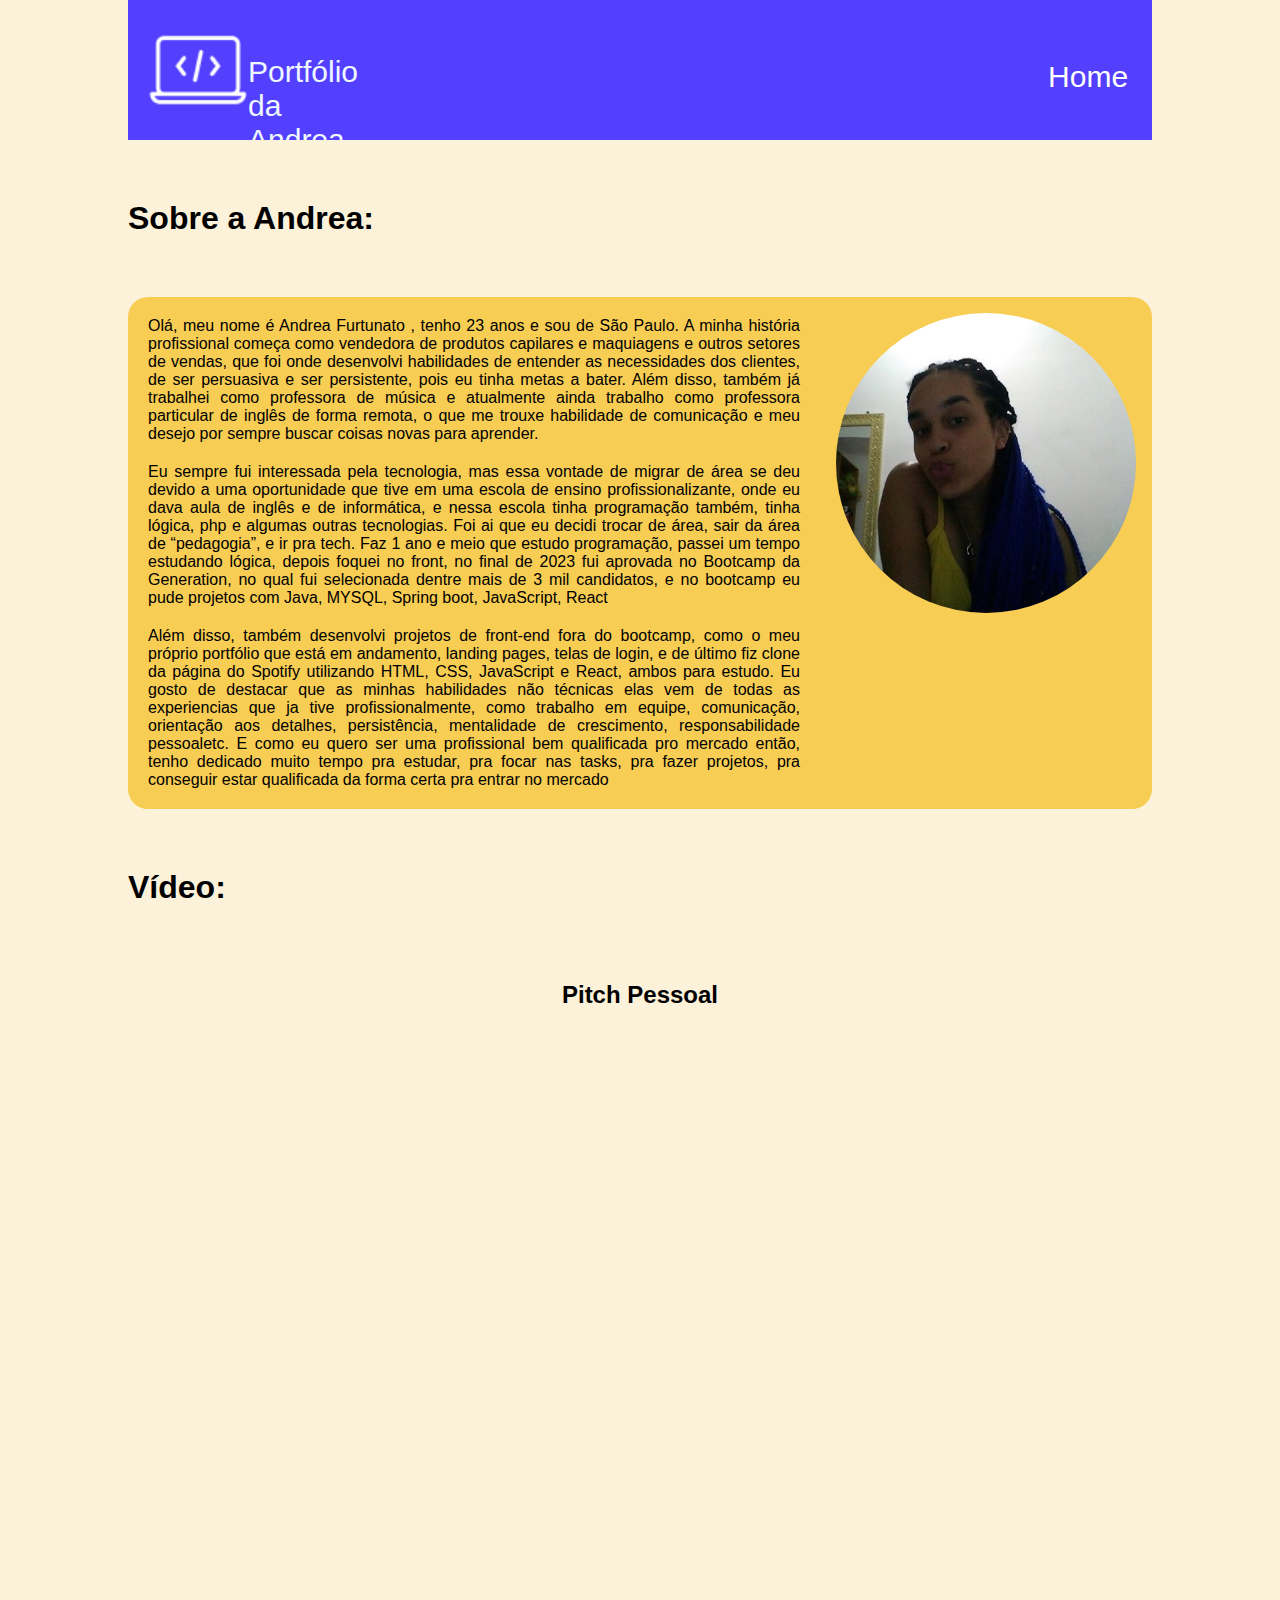
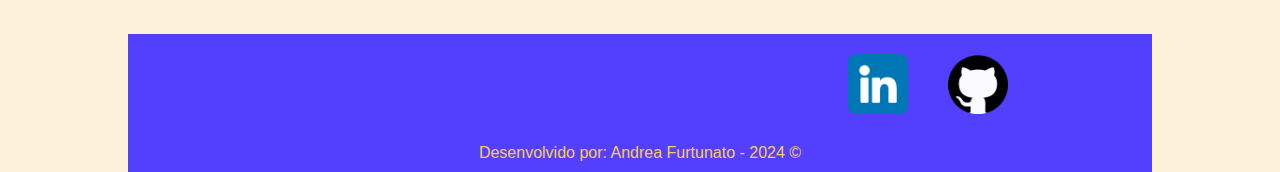
<file: index.html>
﻿<!DOCTYPE html>
<html lang="pt-br">
  <head>
    <meta charset="UTF-8" />
    <meta http-equiv="X-UA-Compatible" content="IE=edge" />
    <meta name="viewport" content="width=device-width, initial-scale=1.0" />
    <link rel="icon" type="image/png" href="assets/images/lara.png" />
    <link rel="stylesheet" href="assets/css/style.css" />
    <title>Portfólio</title>
  </head>

  <body>
      <nav>
        <img
          class="img1"
          src="assets/images/icons8-codificação-laptop-70.png"
          alt="Logo"
        />
        <span>Portfólio da Andrea</span>

        <ul>
          <li><a href="index.html">Home</a></li>
          <li><a href="#sobre">Sobre</a></li>
          <li><a href="#video">Vídeo</a></li>
          <li><a href="contato.html">Contato</a></li>
        </ul>
      </nav>

      <main>
        <h1>Sobre a Andrea:</h1>
        <section>
          <div class="texto">
            <div class="paragrafos">
              <p>
                Olá, meu nome é Andrea Furtunato , tenho 23 anos e sou de São
                Paulo. A minha história profissional começa como vendedora de
                produtos capilares e maquiagens e outros setores de vendas, que
                foi onde desenvolvi habilidades de entender as necessidades dos
                clientes, de ser persuasiva e ser persistente, pois eu tinha
                metas a bater. Além disso, também já trabalhei como professora
                de música e atualmente ainda trabalho como professora particular
                de inglês de forma remota, o que me trouxe habilidade de
                comunicação e meu desejo por sempre buscar coisas novas para
                aprender.
              </p>
              <p>
                Eu sempre fui interessada pela tecnologia, mas essa vontade de
                migrar de área se deu devido a uma oportunidade que tive em uma
                escola de ensino profissionalizante, onde eu dava aula de inglês
                e de informática, e nessa escola tinha programação também, tinha
                lógica, php e algumas outras tecnologias. Foi ai que eu decidi
                trocar de área, sair da área de “pedagogia”, e ir pra tech. Faz
                1 ano e meio que estudo programação, passei um tempo estudando
                lógica, depois foquei no front, no final de 2023 fui aprovada no
                Bootcamp da Generation, no qual fui selecionada dentre mais de 3
                mil candidatos, e no bootcamp eu pude projetos com Java, MYSQL,
                Spring boot, JavaScript, React
              </p>
              <p>
                Além disso, também desenvolvi projetos de front-end fora do
                bootcamp, como o meu próprio portfólio que está em andamento,
                landing pages, telas de login, e de último fiz clone da página
                do Spotify utilizando HTML, CSS, JavaScript e React, ambos para
                estudo. Eu gosto de destacar que as minhas habilidades não
                técnicas elas vem de todas as experiencias que ja tive
                profissionalmente, como trabalho em equipe, comunicação,
                orientação aos detalhes, persistência, mentalidade de
                crescimento, responsabilidade pessoaletc. E como eu quero ser
                uma profissional bem qualificada pro mercado então, tenho
                dedicado muito tempo pra estudar, pra focar nas tasks, pra fazer
                projetos, pra conseguir estar qualificada da forma certa pra
                entrar no mercado
              </p>
            </div>
            <img
              class="img2"
              src="./assets/images/Screenshot_20231221-120727_Instagram.jpg"
              alt="Foto da Lara"
            />
          </div>
        </section>
        <h1>Vídeo:</h1>
        <section>
          <h2>Pitch Pessoal</h2>
          <iframe
            width="560"
            height="315"
            src="https://www.youtube.com/embed/tAGnKpE4NCI?si=wf0e145AM1aMPiyZ"
            title="YouTube video player"
            frameborder="0"
            allow="accelerometer; autoplay; clipboard-write; encrypted-media; gyroscope; picture-in-picture; web-share"
            allowfullscreen
          ></iframe>
        </section>
      </main>

      <footer class="rodape">
        <div class="sociais">
          <a
            href="https://www.linkedin.com/in/andrea-furtunato-35b549208/"
            target="_blank"
          >
            <img
              src="assets/images/linkedin.png"
              alt="Linkedin"
              width="60px"
              height="60px"
            />
          </a>

          <a href="https://github.com/andreafdev" target="_blank">
            <img
              src="assets/images/github.png"
              alt="Github"
              width="60px"
              height="60px"
            />
          </a>
        </div>

        <p class="texto-rodape">
          Desenvolvido por: Andrea Furtunato - 2024 &copy;
        </p>
      </footer>
      <script src="assets/js/scripts.js"></script>
  </body>
</html>
</file>
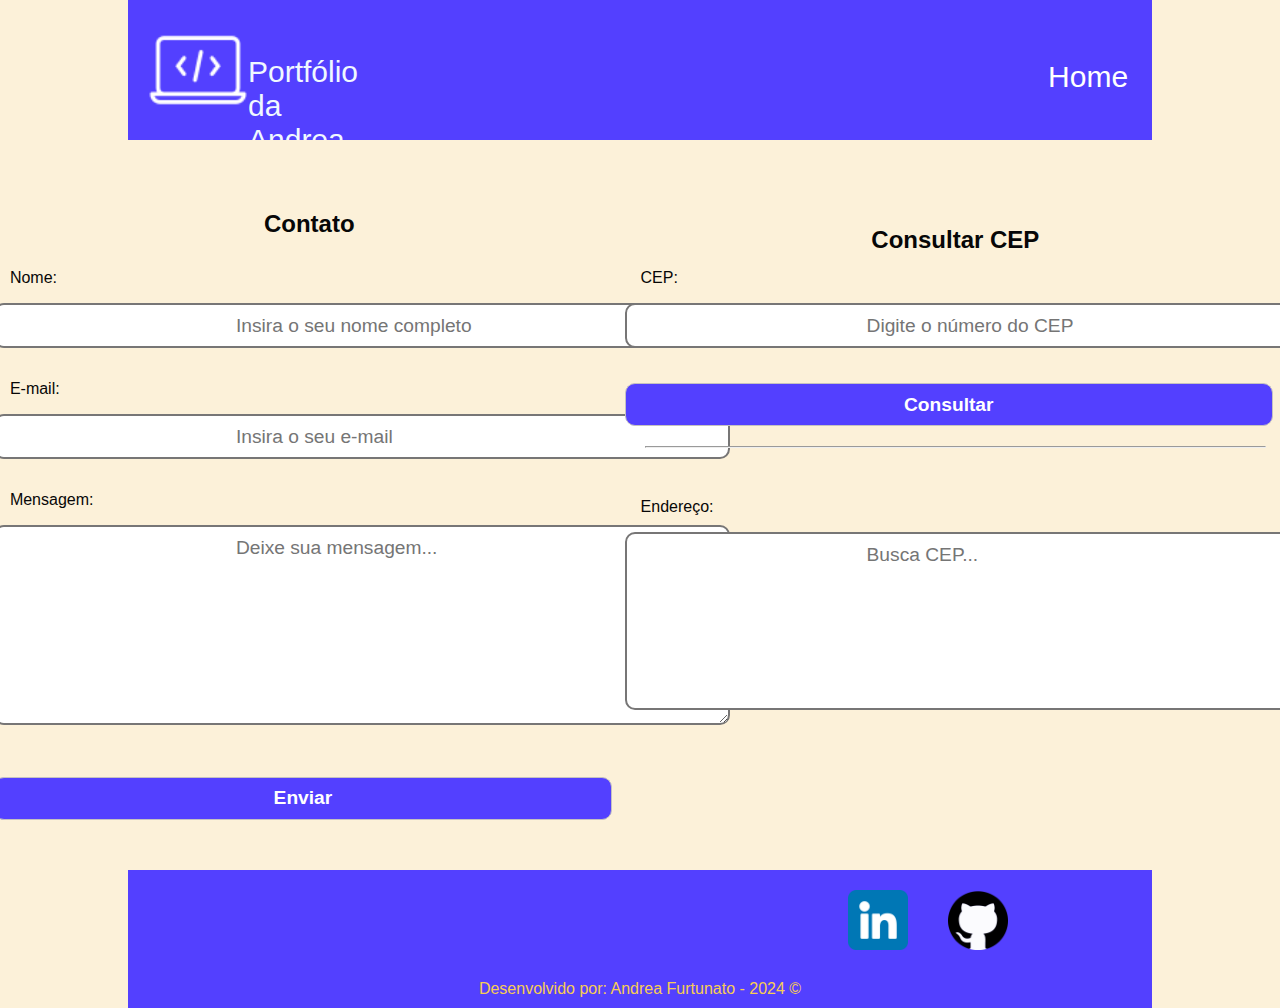
<file: contato.html>
﻿<!DOCTYPE html>
<html lang="pt-br">

<head>
    <meta charset="UTF-8">
    <meta http-equiv="X-UA-Compatible" content="IE=edge">
    <meta name="viewport" content="width=device-width, initial-scale=1.0">
    <link rel="icon" type="image/png" href="assets/images/lara.png">
    <link rel="stylesheet" href="assets/css/style.css">
    <title>Portfólio</title>
</head>

<body>
    <div class="container">
        <nav>
          <img class="img1" src="assets/images/icons8-codificação-laptop-70.png" alt="Logo" />
          <span>Portfólio da Andrea</span>
  
          <ul>
            <li><a href="index.html">Home</a></li>
            <!-- <li><a href="#perfil">Sobre</a></li>
            <li><a href="#video">Vídeo</a></li> -->
            <li><a href="contato.html">Contato</a></li>
          </ul>
        </nav>


    <main class="contato">
        <section class="contato-box">
                <form>
                    <h2>Contato</h2>

                    <div class="campos-form">
                        <label for="nome">Nome:</label>
                        <input onkeyup="validarNome()" id="nome" name="nome" type="text"
                            placeholder="Insira o seu nome completo">
                            <div id="txtNome"></div>
                    </div>

                    <div class="campos-form">
                        <label for="email">E-mail:</label>
                        <input onkeyup="validarEmail2()" id="email" name="email" type="text"
                            placeholder="Insira o seu e-mail">
                            <div id="txtEmail"></div>
                    </div>

                    <div class="campos-form">
                        <label for="mensagem">Mensagem:</label>
                        <textarea onkeyup="validarMensagem()" id="mensagem" name="mensagem" rows="8"
                            placeholder="Deixe sua mensagem..."></textarea>
                            <div id="txtMensagem"></div>
                    </div>

                    <button type="button" onclick="enviarForm()">
                        Enviar
                    </button>
                </form>
        </section>

        <section id="formulario_buscacep">
            <h2>Consultar CEP</h2>
            <div class="consult-cep">
                <div>
                    <label for="cep">CEP:</label>
                    <input onkeyup="validarCep()" id="cep" name="cep" type="text" placeholder="Digite o número do CEP">
                    <div id="txtCep">
                    </div>
                </div>

                <button class="button-consult" type="button" onclick="consultarCep()">
                    Consultar
                </button>

                <hr>
                <div class="endereco">
                    <label for="dados">Endereço:</label>
                    <textarea id="dados" name="dados" rows="7" placeholder="Busca CEP..."></textarea>
                    <div id="txtCep">

                    </div>
                </div>
            </div>
        </section>
    </main>

    <footer class="rodape">
        <div class="sociais">
          <a href="https://www.linkedin.com/in/andrea-furtunato-35b549208/"
            target="_blank">
            <img src="assets/images/linkedin.png" alt="Linkedin"  width="60px" height="60px"/>
          </a>

          <a href="https://github.com/andreafdev" target="_blank">
            <img src="assets/images/github.png" alt="Github" width="60px" height="60px"/>
          </a>
        </div>


        <p class="texto-rodape">Desenvolvido por: Andrea Furtunato - 2024 &copy;</p>
      </footer>
    </div>
    <script src="./assets/js/scripts.js"></script>
</body>
</html>
</file>
<file: assets/css/style.css>
* {
    margin: 0;
    padding: 0;
}

body {
    background-color: #fcf1d9;
    font-family: Arial, Helvetica, sans-serif;
    width: 80vw;
    margin: 0 auto;
}

nav {
    display: flex;
    justify-content: space-between;
    height: 100px;
    padding: 20px;
}

.img1 {
    width: 100px;
    height: 100px;
  }

span {
    color: aliceblue;
    margin-top: 35px;
    width: 10rem;
    margin-right: 650px; 
 }

nav,
ul {
    list-style-type: none;
    overflow: hidden;
    background-color: #5340ff;
    font-size: 30px;
}

li {
    float: left;
}

li, a {
    text-decoration: none;
    text-align: center;
    justify-content: space-between;
    padding: 20px;
    display:flex;
    color: #fff;
 
}

h1 {
    padding: 60px 0px;
}

p {
    /* text-align: center; */
    padding: 10px;
    
}

.texto {
    display: flex;
    background-color: #f8cd53;
    border-radius: 20px;
    text-align:justify;

}

.img2 {
    width: 300px;
    height: 300px;
    padding: 1rem;
    border-radius: 50%;
}

.paragrafos {
    display: inline-block;
    margin: 10px;
    
}

h2 {
    text-align: center;
    padding: 15px;
}

iframe {
    display: flex;
    text-align: center;
    margin: 0 auto;
    margin-top: 30px;
    width: 80%;
    height: 530px;
}

.rodape {
   background-color: #5340ff;
   margin-top: 50px;
   
}

.sociais {
    display: flex;
    margin: 0 auto;
    margin-top: 30px;
    width: 80%;
    margin-left: 700px;
}

.texto-rodape {
    text-align: center;
    color: #f8cd53;
}




/* PÁGINA CONTATO  */

.contato {
    display: flex;
    color: rgb(7, 7, 7);
    margin-top: 55px;
    justify-content: center;

    
}


label {

    margin-left: 1rem;
}

input,
textarea,
button {
    font-family: Arial, Helvetica, sans-serif;
    margin-top: 1rem;
    padding: 0.6rem 15rem;
    border-radius: 10px;
    font-size: 1.2rem;
    margin-right: 90px;
    width: 40%;
    
}

input,
textarea {
    border: 2px solid rgb(119, 118, 118);
}

button{
    font-family: Arial, Helvetica, sans-serif;
    background-color:#5340ff;
    color:rgb(255, 255, 255) ;
    font-weight: bold;
    cursor: pointer;
    width: 98%;
    border: 1px solid rgb(197, 193, 193);
}


.campos-form {
    margin-top: 1rem;
    margin-bottom: 2rem;

}

.contato-box, #formulario_buscacep {
     /* border: 1px solid red; */
     width: 100%;

}

#formulario_buscacep {
    margin-top: 1rem;
}

.button-consult {
    margin-top: 35px;
}

.endereco {
    margin-top: 50px;
}

hr {
    margin: 1.25rem;
    
}
</file>
